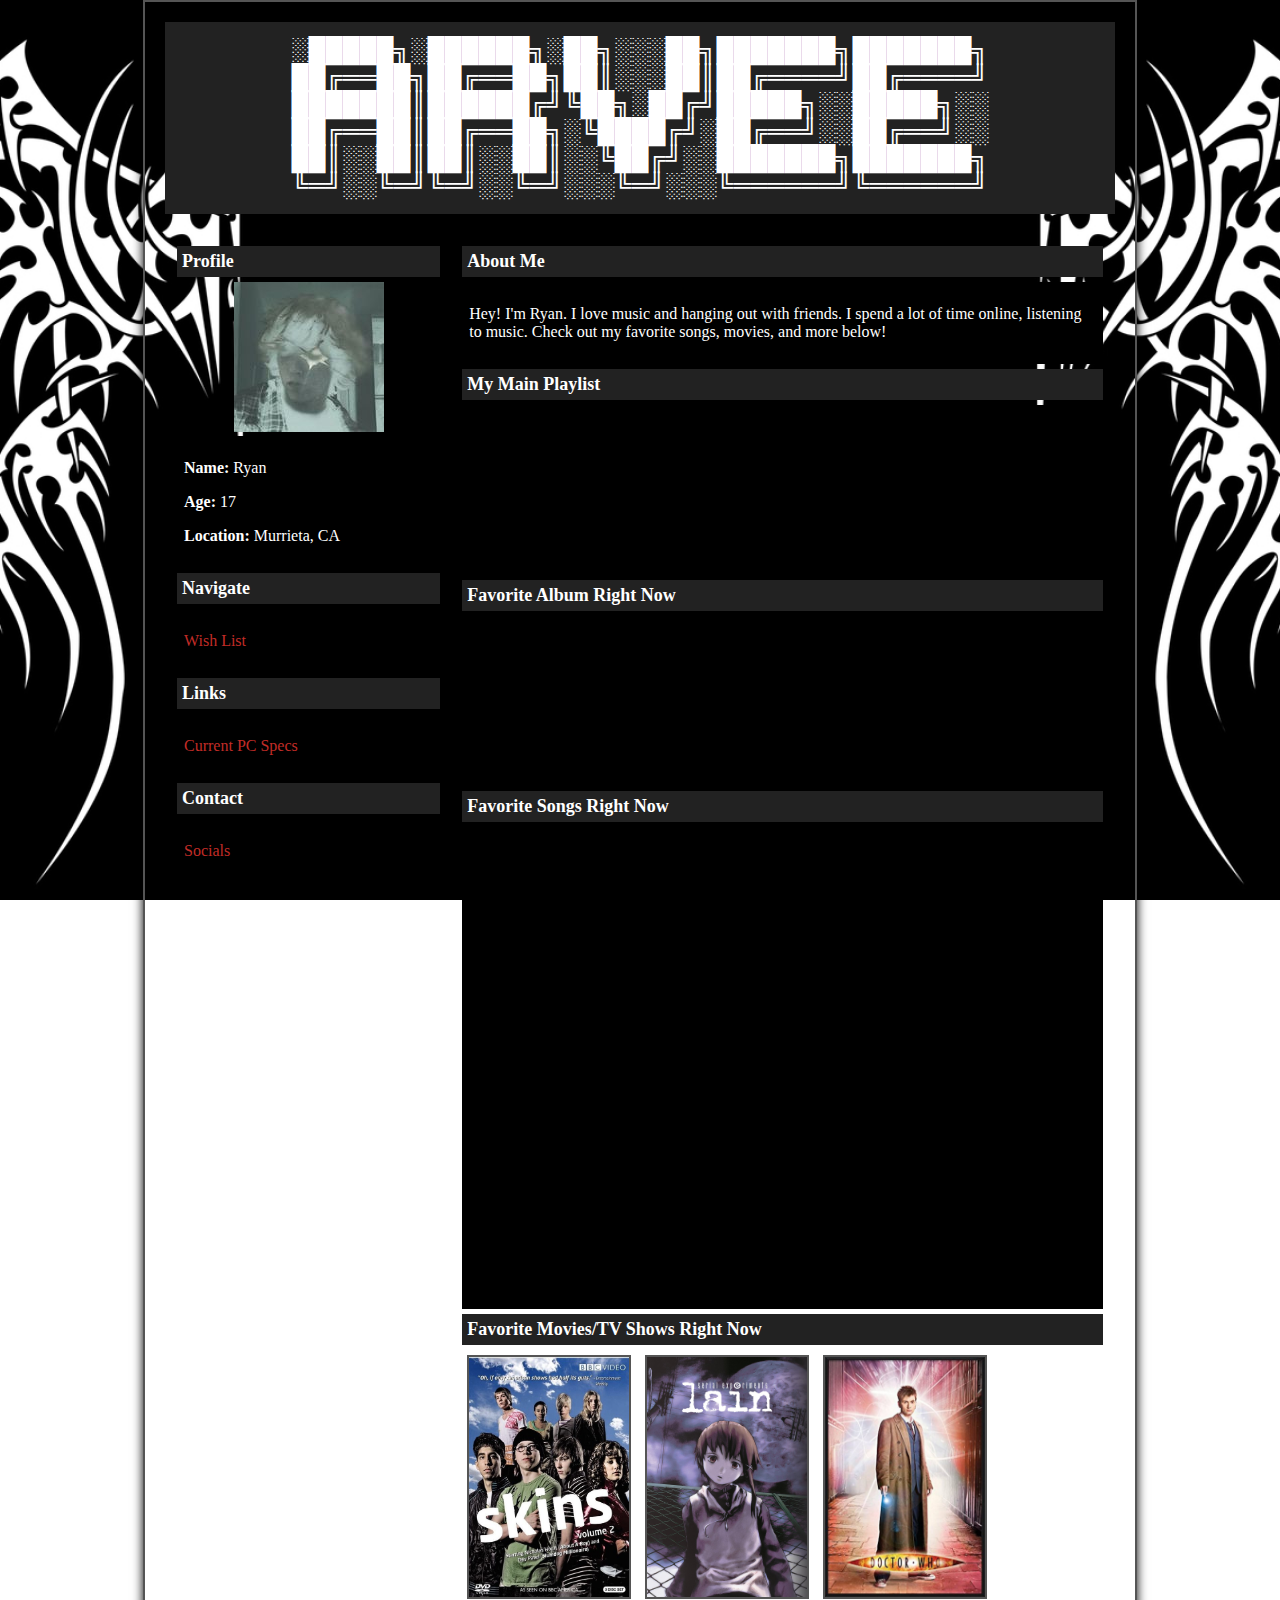
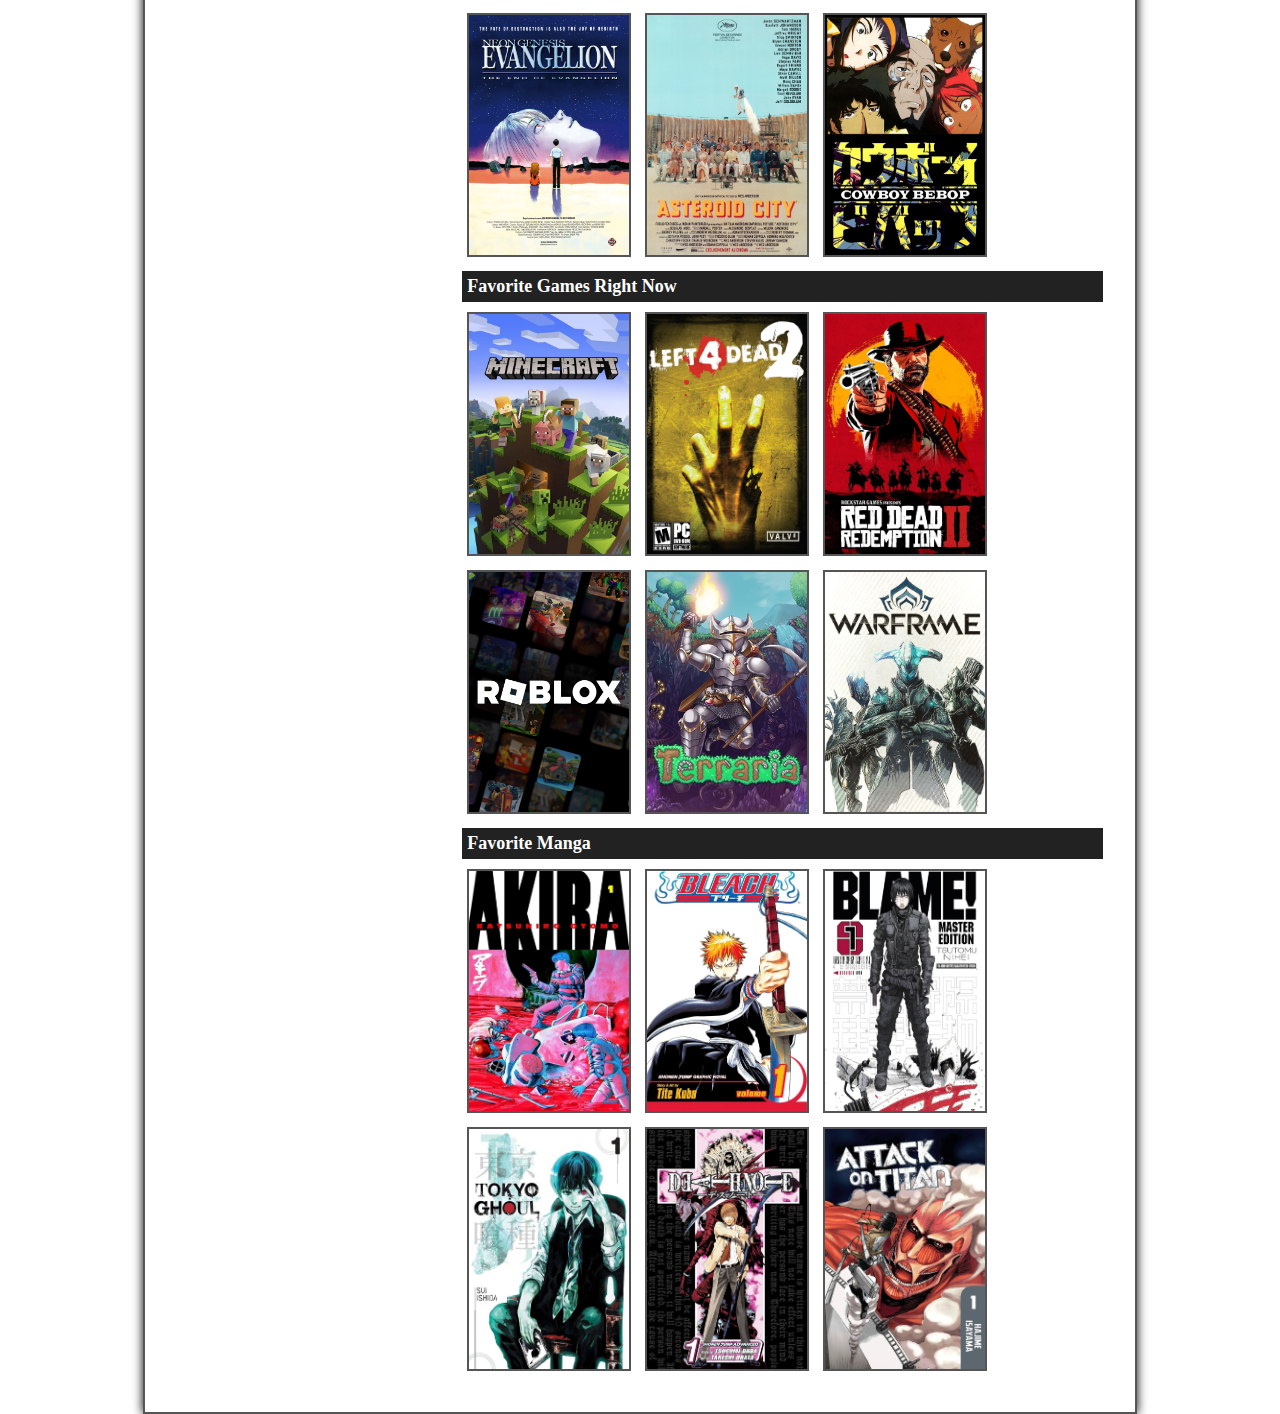
<file: index.html>
<!DOCTYPE html>
<!--
░█████╗░██████╗░██╗░░░██╗███████╗███████╗
██╔══██╗██╔══██╗██║░░░██║██╔════╝██╔════╝
███████║██████╔╝╚██╗░██╔╝█████╗░░█████╗░░
██╔══██║██╔══██╗░╚████╔╝░██╔══╝░░██╔══╝░░
██║░░██║██║░░██║░░╚██╔╝░░███████╗███████╗
╚═╝░░╚═╝╚═╝░░╚═╝░░░╚═╝░░░╚══════╝╚══════╝
WHY ARE YOU LOOKING AT MY CODEEEE!!!
-->
<html lang="en">
<head>
    <meta charset="UTF-8">
    <meta name="viewport" content="width=device-width, initial-scale=1.0">
    <title>Arven | Ryan</title>
    <link rel="icon" type="images/x-icon" href="media/misc/logo/arvee.png">
    <link rel="stylesheet" href="styles.css">
    </head>
<body>
    <div class="container">
        <div class="header">
░█████╗░██████╗░██╗░░░██╗███████╗███████╗
██╔══██╗██╔══██╗██║░░░██║██╔════╝██╔════╝
███████║██████╔╝╚██╗░██╔╝█████╗░░█████╗░░
██╔══██║██╔══██╗░╚████╔╝░██╔══╝░░██╔══╝░░
██║░░██║██║░░██║░░╚██╔╝░░███████╗███████╗
╚═╝░░╚═╝╚═╝░░╚═╝░░░╚═╝░░░╚══════╝╚══════╝
        </div>

        <!-- Main Layout Table -->
        <table>
            <tr>
                <!-- Left Column -->
                <td width="30%">
                    <div class="section-header"><strong>Profile</strong></div>
                    <div class="profile-picture">
                        <img src="media/misc/pfp.jpg" alt="Profile Picture">
                    </div>
                    <div class="about">
                        <p><strong>Name:</strong> Ryan</p>
                        <p><strong>Age:</strong> 17</p>
                        <p><strong>Location:</strong> Murrieta, CA</p>
                    </div>
                   <!-- <div class="section-header"><strong>What I'm Working On</strong></div>
                   <div class="about">
                       <p>I am currently working on upgrading my PC. The parts I am purchasing are listed below. VVVVVVVVVVVVVVVVVVVVVVV</p>
                       <p><a href="https://pcpartpicker.com/product/KXpmP6/msi-z490-a-pro-atx-lga1200-motherboard-z490-a-pro"><strong>Motherboard</strong></a></p>
                       <p><a href="https://pcpartpicker.com/product/XPjNnQ/asrock-radeon-rx-6800-xt-16-gb-phantom-gaming-d-oc-video-card-rx6800xt-pgd-16go"><strong>Graphics Card</strong></a></p>
                       <p><a href="https://pcpartpicker.com/product/q6H7YJ/thermalright-assassin-x-120-refined-se-6617-cfm-cpu-cooler-ax120-se-d3"><strong>CPU Cooler</strong></a></p>
                       <p><a href="https://pcpartpicker.com/product/VcTrxr/gskill-memory-f43200c16s16gvk"><strong>RAM</strong></a></p>
                    </div> -->
                    <div class="section-header"><Strong>Navigate</Strong></div>
                    <div class="about">
                        <!--<p><a href="media.html">Media</a></p>-->
                        <p><a href="wishList.html">Wish List</a></p>
                    </div>
                    <div class="section-header"><Strong>Links</Strong></div>
                    <div class="about">
                        <!--<p><a href="https://open.spotify.com/playlist/2hFv6qjRRyqJEbhqyWjK8h?si=9c2dba78a9d84498&pt=f3af977da645c219d871188294da0f14">Spotify Playlist</a></p>
                        <p><strong>^^^add songs!!^^^</strong></p>-->
                        <p><a href="https://pcpartpicker.com/list/7379qR">Current PC Specs</a></p>
                    </div>
                    <div class="section-header"><strong>Contact</strong></div>
                    <div class="about">
                        <p><a href="https://linktr.ee/arvee4n">Socials</a></p>
                        <!--<p><a href="#">Add to Friends</a></p>-->
                        <!--<p><a href="#">Leave Comment</a></p>-->
                    </div>
                </td>

                <!-- Right Column -->
                <td width="70%">
                    <div class="section-header"><strong>About Me</strong></div>
                    <div class="about">
                        <p>Hey! I'm Ryan. I love music and hanging out with friends. I spend a lot of time online, listening to music. Check out my favorite songs, movies, and more below!</p>
                    </div>

                    <!--<div class="section-header">Friends</div>
                    <div class="friends-list">
                        <img src="https://via.placeholder.com/50" alt="Friend 1">
                        <img src="https://via.placeholder.com/50" alt="Friend 2">
                        <img src="https://via.placeholder.com/50" alt="Friend 3">
                        <img src="https://via.placeholder.com/50" alt="Friend 4">
                        <img src="https://via.placeholder.com/50" alt="Friend 5">
                    </div> -->
                    <div class="section-header"><strong>My Main Playlist</strong></div>
                    <div class="about">
                        <iframe style="border-radius:12px" src="https://open.spotify.com/embed/playlist/0KuDGn71YjovTajdMtUBJD?utm_source=generator&theme=0" width="100%" height="152" frameBorder="0" allowfullscreen="" allow="autoplay; clipboard-write; encrypted-media; fullscreen; picture-in-picture" loading="lazy"></iframe>
                    </div>

                    <div class="section-header"><strong>Favorite Album Right Now</strong></div>
                    <div class="about">
                        <iframe style="border-radius:12px" src="https://open.spotify.com/embed/album/3RSJ0kbP7TxLRqH7BqX8Gl?utm_source=generator&theme=0" width="100%" height="152" frameBorder="0" allowfullscreen="" allow="autoplay; clipboard-write; encrypted-media; fullscreen; picture-in-picture" loading="lazy"></iframe>
                    </div>
                    
                    <div class="section-header"><strong>Favorite Songs Right Now</strong></div>
                    <div class="about">
                        <iframe style="border-radius:12px" src="https://open.spotify.com/embed/track/4FlTTDBPpmQO08EeF8GI8V?utm_source=generator&theme=0" width="100%" height="152" frameBorder="0" allowfullscreen="" allow="autoplay; clipboard-write; encrypted-media; fullscreen; picture-in-picture" loading="lazy"></iframe>
                        <iframe style="border-radius:12px" src="https://open.spotify.com/embed/track/7yNf9YjeO5JXUE3JEBgnYc?utm_source=generator&theme=0" width="100%" height="152" frameBorder="0" allowfullscreen="" allow="autoplay; clipboard-write; encrypted-media; fullscreen; picture-in-picture" loading="lazy"></iframe>
                        <iframe style="border-radius:12px" src="https://open.spotify.com/embed/track/4Srdlb9TIrmstXJqwyeIyo?utm_source=generator&theme=0" width="100%" height="152" frameBorder="0" allowfullscreen="" allow="autoplay; clipboard-write; encrypted-media; fullscreen; picture-in-picture" loading="lazy"></iframe>
                    </div>

                    <div class="section-header"><strong>Favorite Movies/TV Shows Right Now</strong></div>
                    <div class="movie-list">
                        <img src="media/film/skins2.jpg" alt="Skins UK">
                        <img src="media/film/sel.jpg" alt="Serial Experiments Lain">
                        <img src="media/film/drwho.jpg" alt="Dr. Who">
                        <img src="media/film/nge.jpg" alt="Neon Genesis Evangelion">
                        <img src="media/film/asteroidcity.jpg" alt="Asteroid City">
                        <img src="media/film/cbb.jpg" alt="Cowboy Bebop">
                    </div>
                    
                    <div class="section-header"><strong>Favorite Games Right Now</strong></div>
                    <div class="movie-list">
                        <img src="media/games/minecraft.jpg" alt="Minecraft">
                        <img src="media/games/l4d2.jpg" alt="Left 4 Dead 2">
                        <img src="media/games/rdr2.jpg" alt="Red Dead Redemption 2">
                        <img src="media/games/roblox.png" alt="Roblox">
                        <img src="media/games/terraria.jpg" alt="Terraria">
                        <img src="media/games/warframe.jpg" alt="Warframe">
                    </div>
                    
                    <div class="section-header"><strong>Favorite Manga</strong></div>
                    <div class="movie-list">
                        <img src="media/manga/akiram.jpg" alt="Akira">
                        <img src="media/manga/bleach.jpg" alt="Bleach">
                        <img src="media/manga/BLAME.jpg" alt="BLAME!">
                        <img src="media/manga/tokyoghoul.jpg" alt="Tokyo Ghoul">
                        <img src="media/manga/deathnote.jpg" alt="Death Note">
                        <img src="media/manga/aot.jpg" alt="Attack on Titan">
                    </div>
                </td>
            </tr>
        </table>
    </div>

</body>
</html>
<!--I want a fortnite controller but he told me no-->
</file>
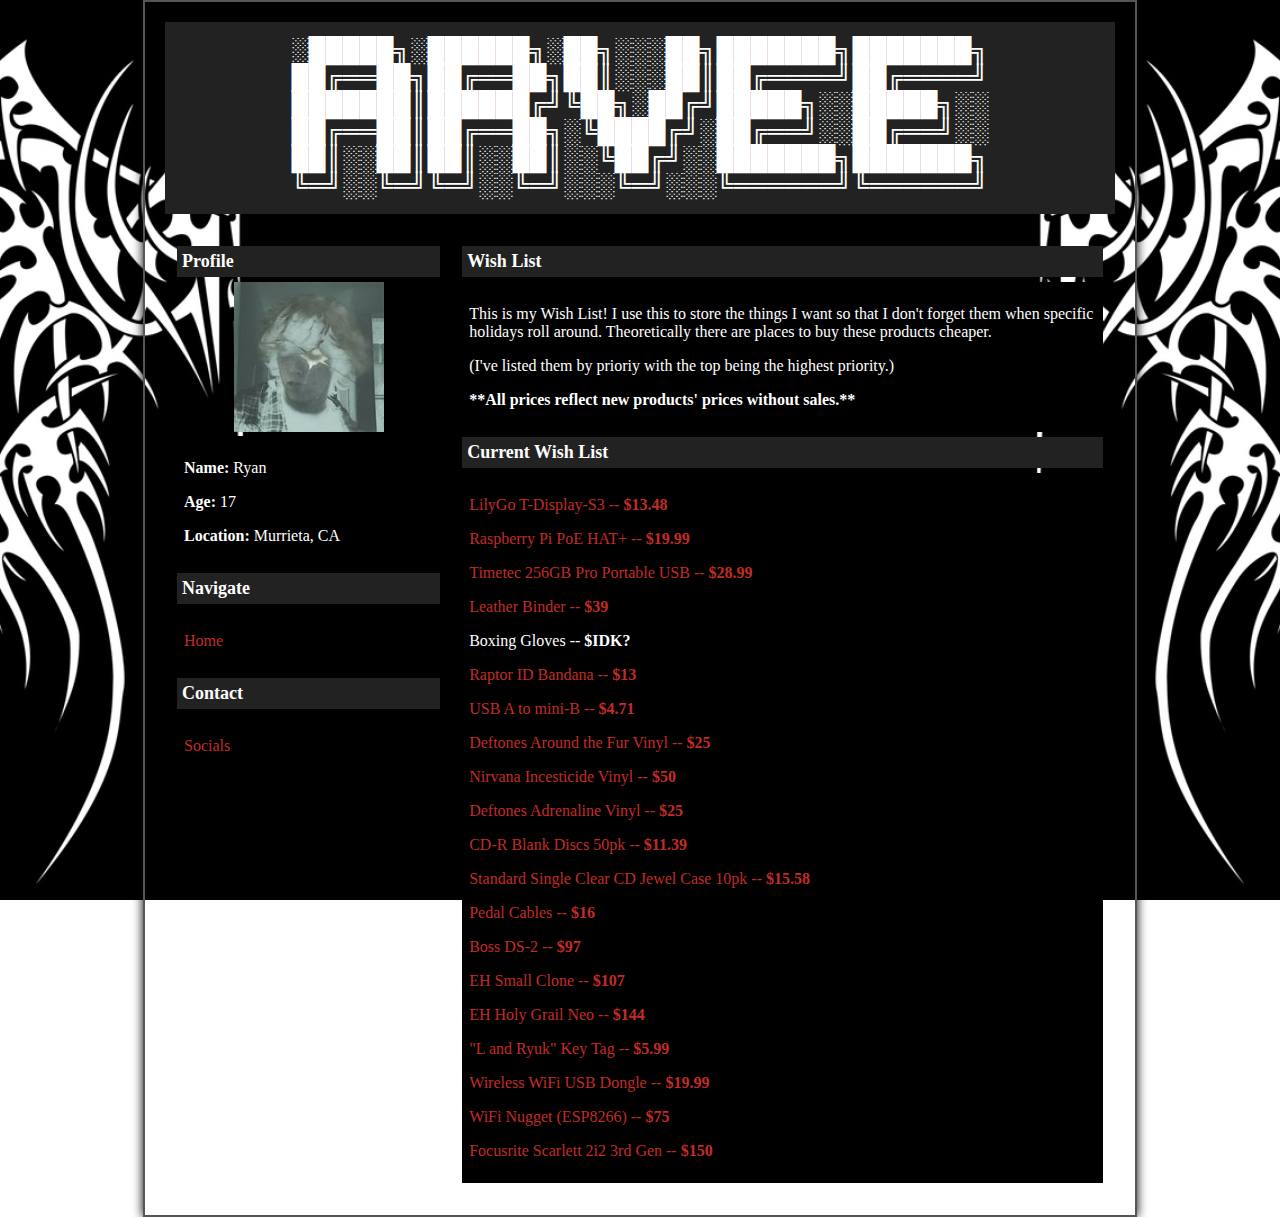
<file: wishList.html>
<!DOCTYPE html>
<!--
░█████╗░██████╗░██╗░░░██╗███████╗███████╗
██╔══██╗██╔══██╗██║░░░██║██╔════╝██╔════╝
███████║██████╔╝╚██╗░██╔╝█████╗░░█████╗░░
██╔══██║██╔══██╗░╚████╔╝░██╔══╝░░██╔══╝░░
██║░░██║██║░░██║░░╚██╔╝░░███████╗███████╗
╚═╝░░╚═╝╚═╝░░╚═╝░░░╚═╝░░░╚══════╝╚══════╝
WHY ARE YOU LOOKING AT MY CODEEEE!!!
-->
<html lang="en">
<head>
    <meta charset="UTF-8">
    <meta name="viewport" content="width=device-width, initial-scale=1.0">
    <title>Arven | WishList</title>
    <link rel="icon" type="images/x-icon" href="media/misc/logo/arvee.png">
    <link rel="stylesheet" href="wishStyles.css">
    </head>
<body>
    <div class="container">
        <div class="header">
░█████╗░██████╗░██╗░░░██╗███████╗███████╗
██╔══██╗██╔══██╗██║░░░██║██╔════╝██╔════╝
███████║██████╔╝╚██╗░██╔╝█████╗░░█████╗░░
██╔══██║██╔══██╗░╚████╔╝░██╔══╝░░██╔══╝░░
██║░░██║██║░░██║░░╚██╔╝░░███████╗███████╗
╚═╝░░╚═╝╚═╝░░╚═╝░░░╚═╝░░░╚══════╝╚══════╝
        </div>

        <!-- Main Layout Table -->
        <table>
            <tr>
                <!-- Left Column -->
                <td width="30%">
                    <div class="section-header"><strong>Profile</strong></div>
                    <div class="profile-picture">
                        <img src="media/misc/pfp.jpg" alt="Profile Picture">
                    </div>
                    <div class="about">
                        <p><strong>Name:</strong> Ryan</p>
                        <p><strong>Age:</strong> 17</p>
                        <p><strong>Location:</strong> Murrieta, CA</p>
                    </div>
                    <div class="section-header"><Strong>Navigate</Strong></div>
                    <div class="about">
                        <p><a href="index.html">Home</a></p>
                        <!--<p><a href="media.html">Media</a></p>-->
                    </div>
                    <div class="section-header"><strong>Contact</strong></div>
                    <div class="about">
                        <p><a href="https://linktr.ee/arvee4n">Socials</a></p>
                    </div>
                </td>

                <!-- Right Column -->
                <td width="70%">
                    <div class="section-header"><strong>Wish List</strong></div>
                    <div class="about">
                        <p>This is my Wish List! I use this to store the things I want so that I don't forget them when specific holidays roll around. Theoretically there are places to buy these products cheaper.</p>
						<p>(I've listed them by prioriy with the top being the highest priority.)</p>
						<p><strong>**All prices reflect new products' prices without sales.**</strong></p>
                    </div>

                    <!--<p><a href="LINK">Product Name -- <strong>Product Price</strong></a></p>-->

                    <div class="section-header"><strong>Current Wish List</strong></div>
                    <div class="about">

                        <p><a href="https://lilygo.cc/products/t-display-s3?variant=42351558590645">LilyGo T-Display-S3 -- <strong>$13.48</strong></a></p>
						
                        <p><a href="https://www.microcenter.com/product/638336/raspberry-pi-poe-hat?src=raspberrypi">Raspberry Pi PoE HAT+ -- <strong>$19.99</strong></a></p>

                        <p><a href="https://www.newegg.com/p/2CR-008T-00001?Item=9SIA56XKCC8805">Timetec 256GB Pro Portable USB -- <strong>$28.99</strong></a></p>

                        <p><a href=”https://a.co/d/b3Pe1gK”> Leather Binder -- <strong>$39</strong></a></p>
						
                        <p>Boxing Gloves -- <strong>$IDK?</strong></p>

						<p><a href="https://www.jimmorris.com/collections/main/products/raptor-identification?variant=7160752668706">Raptor ID Bandana -- <strong>$13</strong></a></p>
                        
                        <p><a href="https://www.amazon.com/Monoprice-3-Feet-mini-B-28AWG-103896/dp/B003L18SHC?source=ps-sl-shoppingads-lpcontext&ref_=fplfs&psc=1&smid=ATVPDKIKX0DER">USB A to mini-B -- <strong>$4.71</strong></a></p>

                        <p><a href=”httmps://a.co/d/3EQ6bm1”> Deftones Around the Fur Vinyl -- <strong>$25</strong></a></p>

                        <p><a href=”https://a.co/d/gSSVvfu”> Nirvana Incesticide Vinyl -- <strong>$50</strong></a></p>
                        
                        <p><a href=”https://a.co/d/5AUyiHh”> Deftones Adrenaline Vinyl -- <strong>$25</strong></a></p>

                        <p><a href="https://www.amazon.com/Verbatim-94691-700MB-Minute-Recordable/dp/B00029U1DK?source=ps-sl-shoppingads-lpcontext&ref_=fplfs&psc=1&smid=ATVPDKIKX0DER">CD-R Blank Discs 50pk -- <strong>$11.39</strong></a></p>
                        
                        <p><a href="https://www.amazon.com/Maxtek-Standard-Single-Clear-Assembled/dp/B0B9J2ZWLG?source=ps-sl-shoppingads-lpcontext&ref_=fplfs&psc=1&smid=A1G87YSLZJUKUI">Standard Single Clear CD Jewel Case 10pk -- <strong>$15.58</strong></a></p>

                        <p><a href=”https://a.co/d/04yb27I”> Pedal Cables -- <strong>$16</strong></a></p>

                        <p><a href=”https://a.co/d/d4hpWWh”> Boss DS-2 -- <strong>$97</strong></a></p>

                        <p><a href=”https://a.co/d/d5QGvir”> EH Small Clone -- <strong>$107</strong></a></p>

                        <p><a href=”https://a.co/d/cK13d1g”> EH Holy Grail Neo -- <strong>$144</strong></a></p> 

                        <p><a href="https://shop.app/products/8643741450478?variantId=45702454313198&utm_source=shop_app&utm_medium=shop_app_share&utm_campaign=share_product&link_alias=utI8qnAponewO">"L and Ryuk" Key Tag -- <strong>$5.99</strong></a></p>
                        
                        <p><a href="https://www.amazon.com/gp/product/B01KWQAQ00/ref=ppx_yo_dt_b_search_asin_title?tag=networkchuck-20&ie=UTF8&geniuslink=true&th=1">Wireless WiFi USB Dongle -- <strong>$19.99</strong></a></p>
                        
                        <p><a href="https://retia.io/products/wi-fi-nugget-assembled">WiFi Nugget (ESP8266) -- <strong>$75</strong></a></p>

                        <p><a href=”https://us.focusrite.com/products/scarlett-2i2-3rd-gen?setCurrencyId=2&srsltid=AfmBOoqHae67TntitWEgshUdiRGMkiTiYe6o9cBQrWsgN_txT0wRQQVIKTQ”> Focusrite Scarlett 2i2 3rd Gen -- <strong>$150</strong></a></p>
                    </div>
                </td>
            </tr>
        </table>
    </div>

</body>
</html>
</file>
<file: styles.css>
/*@font-face { font-family: Typewriter; src: url('1942.ttf'); } */
body {
            /*font-family: Typewriter, Arial, sans-serif; */
            margin: 0;
            padding: 0; 
            background-image: url('media/misc/background.png');
            background-repeat: no-repeat;
            background-attachment: fixed;
            background-size: cover;
            background-position: center center;
        }
        
        .pear {
            text-align:right;
        }

        .container {
            width: 950px;
            margin: 0 auto;
            padding: 20px;
            background-color: transparent;
            border: 2px solid #555;
            box-shadow: 0px 0px 10px #000;
        }

        .header {
            background-color: #222;
            padding: 15px;
            font-size: 24px;
            text-align: center;
            color: #ffffff;
            border-bottom: 5px;
        }

        table {
            width: 100%;
            margin-top: 15px;
        }

        td {
            padding: 10px;
            vertical-align: top;
            border: 1px;
        }

        .profile-picture {
            text-align: center;
        }

        .profile-picture img {
            width: 150px;
            height: 150px;
            border-radius: 0px;
            border: 3px;
        }

        .section-header {
            background-color: #222;
            font-size: 18px;
            padding: 5px;
            text-align: left;
            color: #fff;
            margin-bottom: 5px;
            margin-top: 5px;
        }

        .about {
            background-color: #000;
            color: #fff;
            padding: 7px;
        }

        .friends-list img {
            width: 50px;
            height: 50px;
            margin: 5px;
            border: 2px solid #555;
        }

        .movie-list img {
            background-color: #333;
            width: 160px;
            height: 240px;
            margin: 5px;
            border: 2px solid #555;
        }

        a {
            color: #c22c27;
            text-decoration: none;
        }
        
        a.black {
            color: #000;
            text-decoration: none;
        }

        a:hover {
            text-decoration: underline;
        }

        /* Simple JavaScript Effect */
        .status-button {
            background-color: #000;
            color: #fff;
            border: none;
            padding: 10px;
            cursor: pointer;
            font-size: 16px;
            border-radius: 5px;
        }

        .status-message {
            background-color: #555;
            color: #fff;
            padding: 10px;
            margin-top: 10px;
            display: none;
        }
</file>
<file: wishStyles.css>
/* @font-face { font-family: Typewriter; src: url('1942.ttf'); } */
body {
            /* font-family: Typewriter, Arial, sans-serif; */
            margin: 0;
            padding: 0; 
            background-image: url('media/misc/background.png');
            background-repeat: no-repeat;
            background-attachment: fixed;
            background-size: cover;
            background-position: center center;
        }
        
        .pear {
            text-align:right;
        }

        .container {
            width: 950px;
            margin: 0 auto;
            padding: 20px;
            background-color: transparent;
            border: 2px solid #555;
            box-shadow: 0px 0px 10px #000;
        }

        .header {
            background-color: #222;
            padding: 15px;
            font-size: 24px;
            text-align: center;
            color: #ffffff;
            border-bottom: 5px;
        }

        table {
            width: 100%;
            margin-top: 15px;
        }

        td {
            padding: 10px;
            vertical-align: top;
            border: 1px;
        }

        .profile-picture {
            text-align: center;
        }

        .profile-picture img {
            width: 150px;
            height: 150px;
            border-radius: 0px;
            border: 3px;
        }

        .section-header {
            background-color: #222;
            font-size: 18px;
            padding: 5px;
            text-align: left;
            color: #fff;
            margin-bottom: 5px;
            margin-top: 5px;
        }

        .about {
            background-color: #000;
            color: #fff;
            padding: 7px;
        }

        .friends-list img {
            width: 50px;
            height: 50px;
            margin: 5px;
            border: 2px solid #555;
        }

        .movie-list img {
            background-color: #333;
            width: 160px;
            height: 240px;
            margin: 5px;
            border: 2px solid #555;
        }

        a {
            color: #c22c27;
            text-decoration: none;
        }
        
        a.black {
            color: #000;
            text-decoration: none;
        }

        a:hover {
            text-decoration: underline;
        }

        /* Simple JavaScript Effect */
        .status-button {
            background-color: #000;
            color: #fff;
            border: none;
            padding: 10px;
            cursor: pointer;
            font-size: 16px;
            border-radius: 5px;
        }

        .status-message {
            background-color: #555;
            color: #fff;
            padding: 10px;
            margin-top: 10px;
            display: none;
        }
</file>
